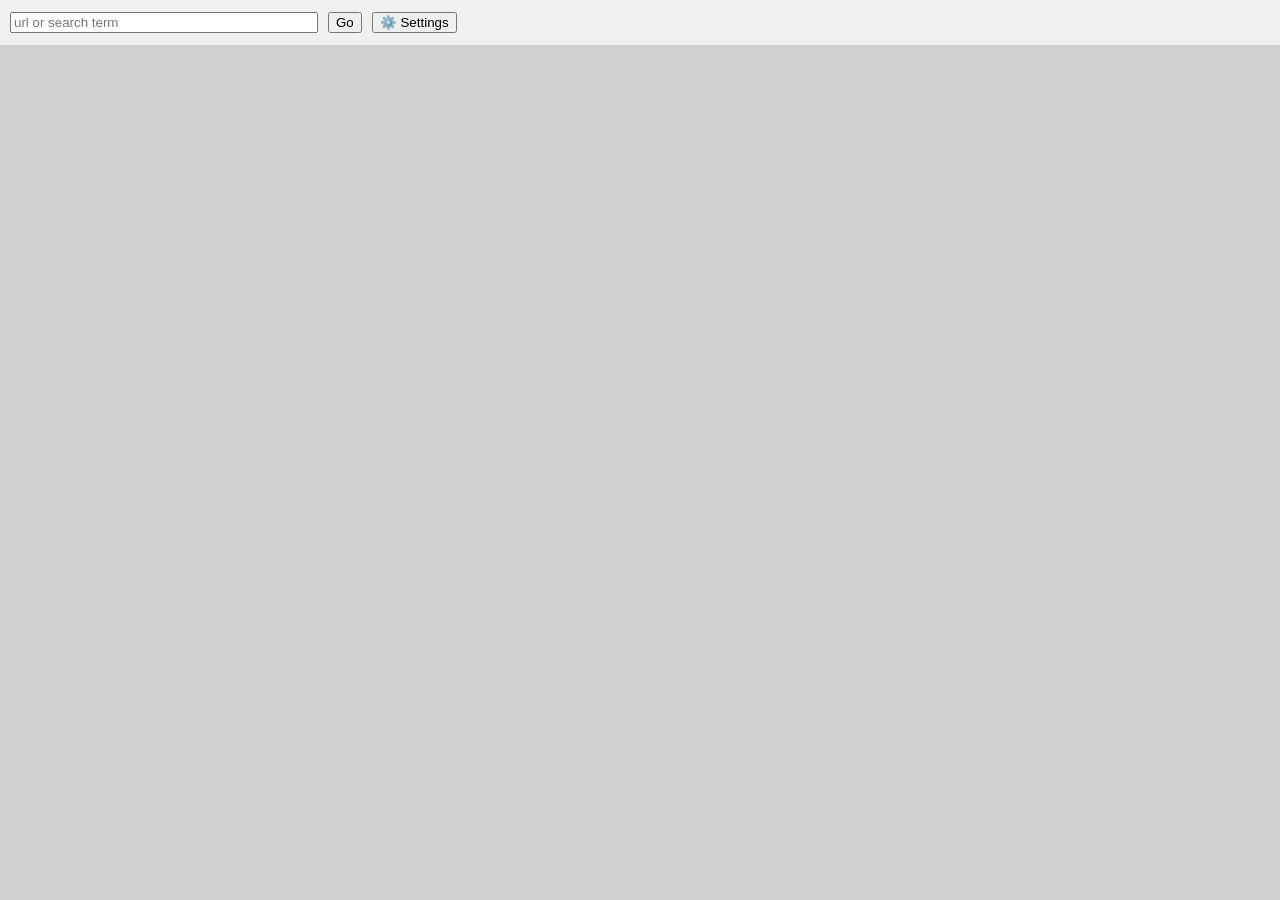
<file: bbnio.html>
<!DOCTYPE html>
<html lang="en">
<head>
    <meta charset="UTF-8">
    <meta name="viewport" content="width=device-width, initial-scale=1.0">
    <title>Sail - Scramjet</title>
    <script src="/sail/baremux/index.js"></script>
    <script src="/sail/scram/scramjet.all.js"></script>
    <script>
        navigator.serviceWorker.register("/sail/sw.js");
    </script>
    <style>
        body {
            margin: 0;
            font-family: sans-serif;
            overflow: hidden; /* prevents scrollbars from iframe taking 95vh */
        }
        
        .top-bar {
            height: 5vh;
            display: flex;
            align-items: center;
            padding: 0 10px;
            background: #f0f0f0;
            gap: 10px;
        }

        iframe {
            height: 95vh;
            width: 100vw;
            background: #cfcfcf;
            position: absolute;
            left: 0;
            bottom: 0;
            border: none;
        }

        /* Settings Panel Styles */
        #settingsPanel {
            display: none;
            position: absolute;
            top: 6vh;
            left: 10px;
            background: white;
            padding: 15px;
            border: 1px solid #ccc;
            border-radius: 8px;
            box-shadow: 0 4px 6px rgba(0,0,0,0.1);
            z-index: 100;
        }

        .setting-group {
            margin-bottom: 10px;
        }

        .setting-group label {
            display: block;
            font-size: 14px;
            margin-bottom: 5px;
        }

        .setting-group input, .setting-group select {
            width: 250px;
            padding: 5px;
        }
    </style>
</head>
<body>

    <div class="top-bar">
        <input type="text" placeholder="url or search term" id="bar" style="width: 300px;">
        <button onclick="nav()">Go</button>
        <button onclick="toggleSettings()">⚙️ Settings</button>
    </div>

    <div id="settingsPanel">
        <h3>Settings</h3>
        <div class="setting-group">
            <label for="wispUrl">Wisp Server URL:</label>
            <input type="text" id="wispUrl" placeholder="wss://wisp.rhw.one/">
        </div>
        <div class="setting-group">
            <label for="searchEngine">Search Engine:</label>
            <select id="searchEngine">
                <option value="https://search.brave.com/search?q=">Brave</option>
                <option value="https://www.google.com/search?q=">Google</option>
                <option value="https://duckduckgo.com/?q=">DuckDuckGo</option>
                <option value="https://www.bing.com/search?q=">Bing</option>
            </select>
        </div>
        <button onclick="saveSettings()">Save & Apply</button>
        <button onclick="toggleSettings()">Cancel</button>
    </div>

    <iframe src="" id="frame"></iframe>

    <script>
        // --- Settings Management ---
        const defaultWisp = "wss://wisp.rhw.one/";
        const defaultSearch = "https://search.brave.com/search?q=";

        // Load settings from local storage or use defaults
        let currentWisp = localStorage.getItem("wispUrl") || defaultWisp;
        let currentSearch = localStorage.getItem("searchEngine") || defaultSearch;

        // Sync UI with current settings
        document.getElementById("wispUrl").value = currentWisp;
        document.getElementById("searchEngine").value = currentSearch;

        function toggleSettings() {
            const panel = document.getElementById("settingsPanel");
            panel.style.display = panel.style.display === "none" || panel.style.display === "" ? "block" : "none";
        }

        function saveSettings() {
            const newWisp = document.getElementById("wispUrl").value.trim() || defaultWisp;
            const newSearch = document.getElementById("searchEngine").value;

            // Save to localStorage
            localStorage.setItem("wispUrl", newWisp);
            localStorage.setItem("searchEngine", newSearch);

            // Update variables
            currentWisp = newWisp;
            currentSearch = newSearch;

            // Apply new Wisp transport
            connection.setTransport("/sail/libcurl/index.mjs", [{ websocket: currentWisp }]);

            toggleSettings();
        }

        // --- Proxy Initialization ---
        const connection = new BareMux.BareMuxConnection("/sail/baremux/worker.js");
        // Initialize with the saved or default Wisp URL
        connection.setTransport("/sail/libcurl/index.mjs", [{ websocket: currentWisp }]);

        const frame = document.getElementById("frame");
        const bar = document.getElementById("bar");

        const { ScramjetController } = $scramjetLoadController();
        const scramjet = new ScramjetController({
            files: {
                all: "/sail/scram/scramjet.all.js",
                wasm: "/sail/scram/scramjet.wasm.wasm",
                sync: "/sail/scram/scramjet.sync.js"
            },
            prefix: "/sail/go/" 
        });
        
        scramjet.init();

        
        function nav() {
            let url = bar.value.trim();
            if (!url) return;

            // Check if it's a valid URL or a search query
            if (!url.includes(".") || url.includes(" ")) {
                // Use the selected search engine
                url = currentSearch + encodeURIComponent(url);
            } else if (!url.startsWith("http://") && !url.startsWith("https://")) {
                url = "https://" + url;
            }

            frame.src = scramjet.encodeUrl(url);
        }

        bar.addEventListener("keydown", (e) => {
            if (e.key === "Enter") {
                nav();
            }
        });
    </script>
</body>
</html>
</file>
